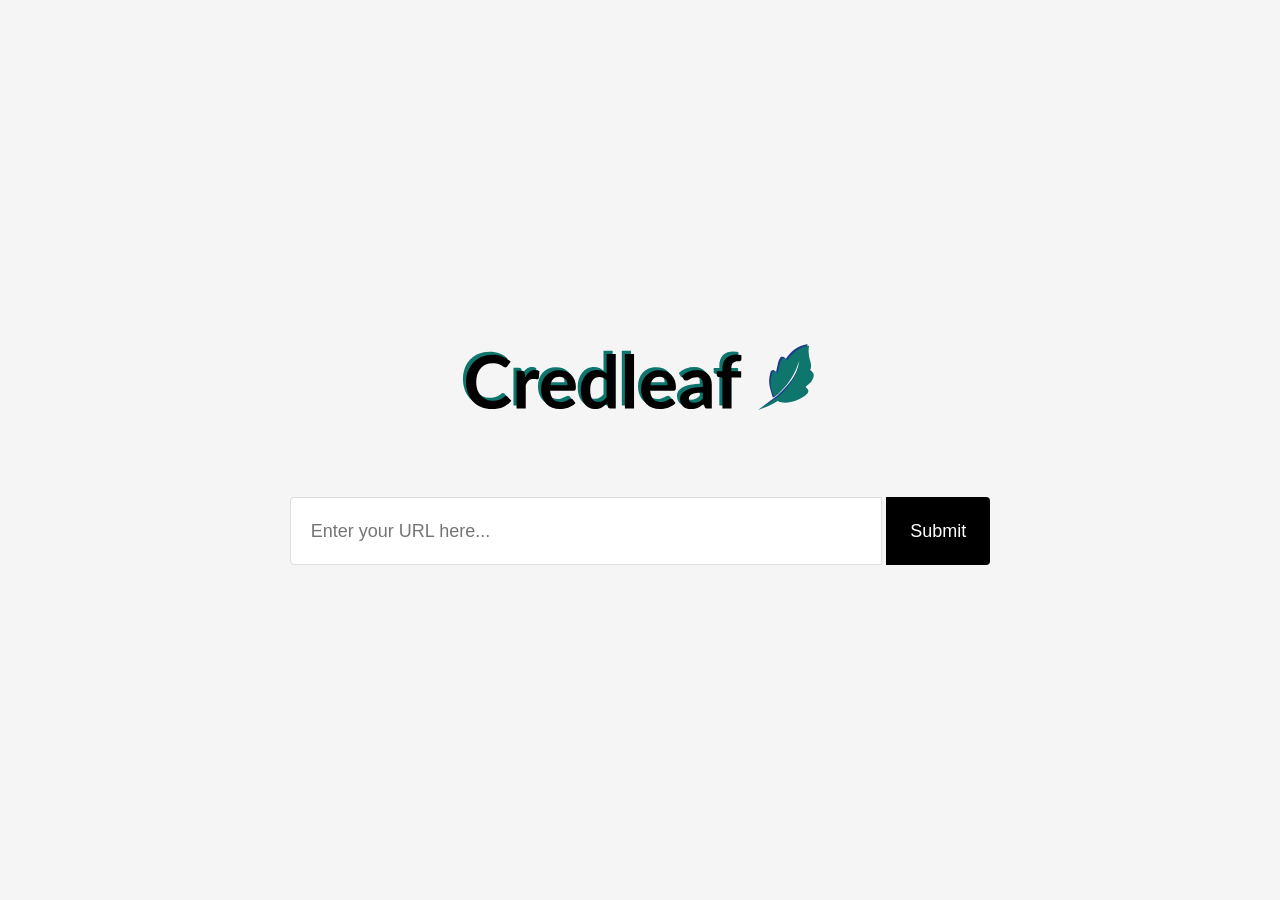
<file: Front-end/Landing page/index.html>
<!DOCTYPE html>
<html lang="en">
  <head>
    <meta charset="UTF-8" />
    <meta name="viewport" content="width=device-width, initial-scale=1.0" />
    <title>Landing Page</title>
    <style>
      body {
        font-family: Arial, sans-serif;
        background-color: #f5f5f5;
        margin: 0;
        padding: 0;
        display: flex;
        flex-direction: column;
        align-items: center;
        justify-content: center;
        height: 100vh;
      }
      .logo-container {
        margin-bottom: 60px;
      }
      .logo {
        width: 400px;
        height: auto;
      }
      .form-container {
        display: flex;
        justify-content: center;
        align-items: center;
        width: 100%;
        max-width: 800px;
      }
      input {
        flex-grow: 1;
        padding: 18px 20px;
        font-size: 18px;
        border: 1px solid #ddd;
        border-radius: 4px 0 0 4px;
        width: 550px;
        height: 30px;
      }
      button {
        padding: 18px 24px;
        font-size: 18px;
        background-color: #000;
        color: white;
        border: none;
        border-radius: 0 4px 4px 0;
        cursor: pointer;
        height: 68px;
      }
      button:hover {
        background-color: #333;
      }
    </style>
  </head>
  <body>
    <div class="logo-container">
      <img src="logo.svg" alt="Credleaf Logo" class="logo" />
    </div>

    <div class="form-container">
      <form id="mainForm" action="time-series.html">
        <input
          type="text"
          id="mainInput"
          placeholder="Enter your URL here..."
          required
        />
        <button type="submit">Submit</button>
      </form>
    </div>

    <script>
      // Form submission handler
      document
        .getElementById("mainForm")
        .addEventListener("submit", function (event) {
          event.preventDefault();
          const inputValue = document.getElementById("mainInput").value;

          // You can do something with the input value here if needed
          console.log("Input value:", inputValue);

          // Redirect to time-series.html
          window.location.href = "../Time series/time-series.html";
        });
    </script>
  </body>
</html>
</file>
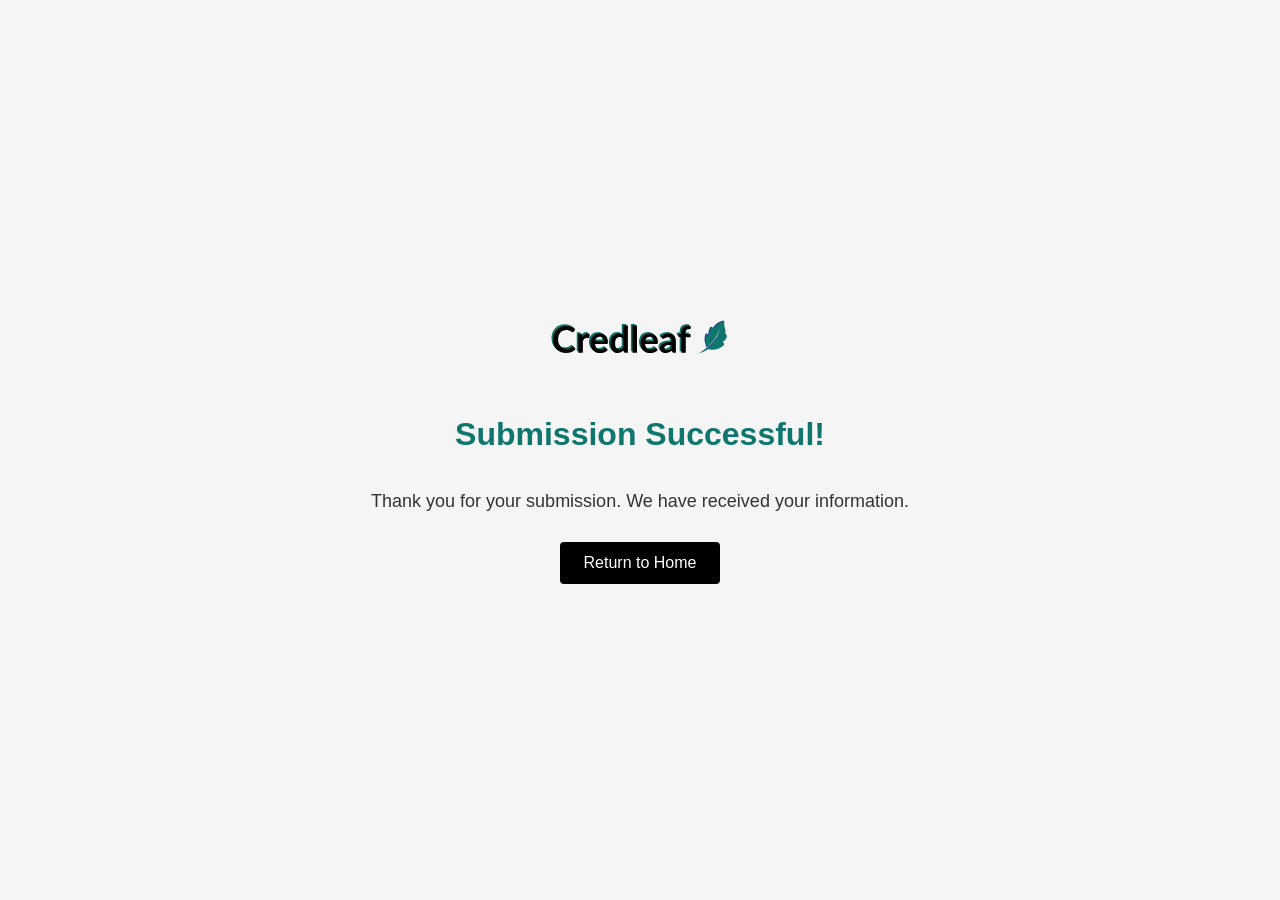
<file: Front-end/Landing page/redirect-page.html>
<!DOCTYPE html>
<html lang="en">
  <head>
    <meta charset="UTF-8" />
    <meta name="viewport" content="width=device-width, initial-scale=1.0" />
    <title>Submission Successful</title>
    <style>
      body {
        font-family: Arial, sans-serif;
        background-color: #f5f5f5;
        margin: 0;
        padding: 0;
        display: flex;
        flex-direction: column;
        align-items: center;
        justify-content: center;
        height: 100vh;
        text-align: center;
      }
      .logo {
        width: 200px;
        height: auto;
        margin-bottom: 30px;
      }
      h1 {
        color: #0f766e;
        margin-bottom: 20px;
      }
      p {
        font-size: 18px;
        margin-bottom: 30px;
        color: #333;
      }
      .back-button {
        padding: 12px 24px;
        font-size: 16px;
        background-color: #000;
        color: white;
        border: none;
        border-radius: 4px;
        cursor: pointer;
        text-decoration: none;
      }
      .back-button:hover {
        background-color: #333;
      }
    </style>
  </head>
  <body>
    <img src="logo.svg" alt="Credleaf Logo" class="logo" />
    <h1>Submission Successful!</h1>
    <p>Thank you for your submission. We have received your information.</p>
    <a href="index.html" class="back-button">Return to Home</a>
  </body>
</html>
</file>
